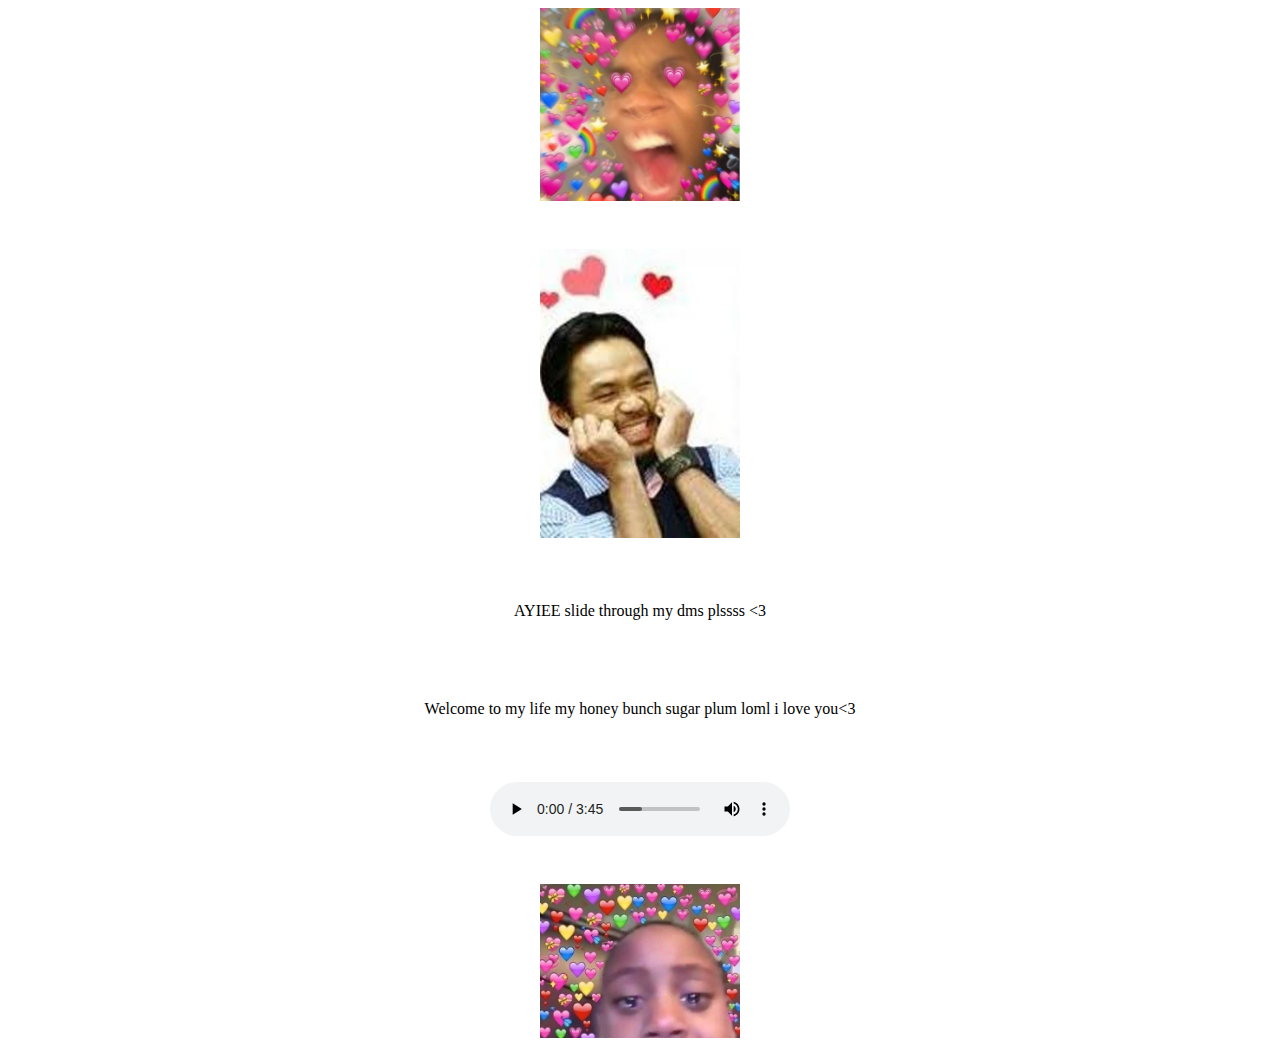
<file: yes.html>
<!DOCTYPE html>
<html lang="en">
<head>
				
<meta name=”viewport” content=”width=device-width, height=device-height, initial-scale=1.0, user-scalable=yes, maximum-scale=5.0″ />
			<meta name="viewport" content="width=device-width, initial-scale=1.0">
				
	 <link rel="stylesheet" href="yes.css">
				<title>hehe tayo na</title>
</head>
<body>
				<div class="kilig">
								
								
				<img src="kiligsss.jpeg" alt="">
				
				<img src="packilig.jpeg" alt="">
				<p class="ay">AYIEE slide through my dms plssss <3</p>
				<p class="ay">Welcome to my life my honey bunch sugar plum loml i love you<3</p>
				<audio id="sound" controls autoplay src="Kinikilig.mp3"></audio>
				<img src="crykilig.jpeg" alt="">
				</div>
	
</body>
</html>
</file>
<file: yes.css>
.kilig img{
				width: 200px;
}

.kilig{
				display: flex;
				justify-content: center;
				align-items: center;
				flex-direction: column;
				gap:3em;
}
</file>
